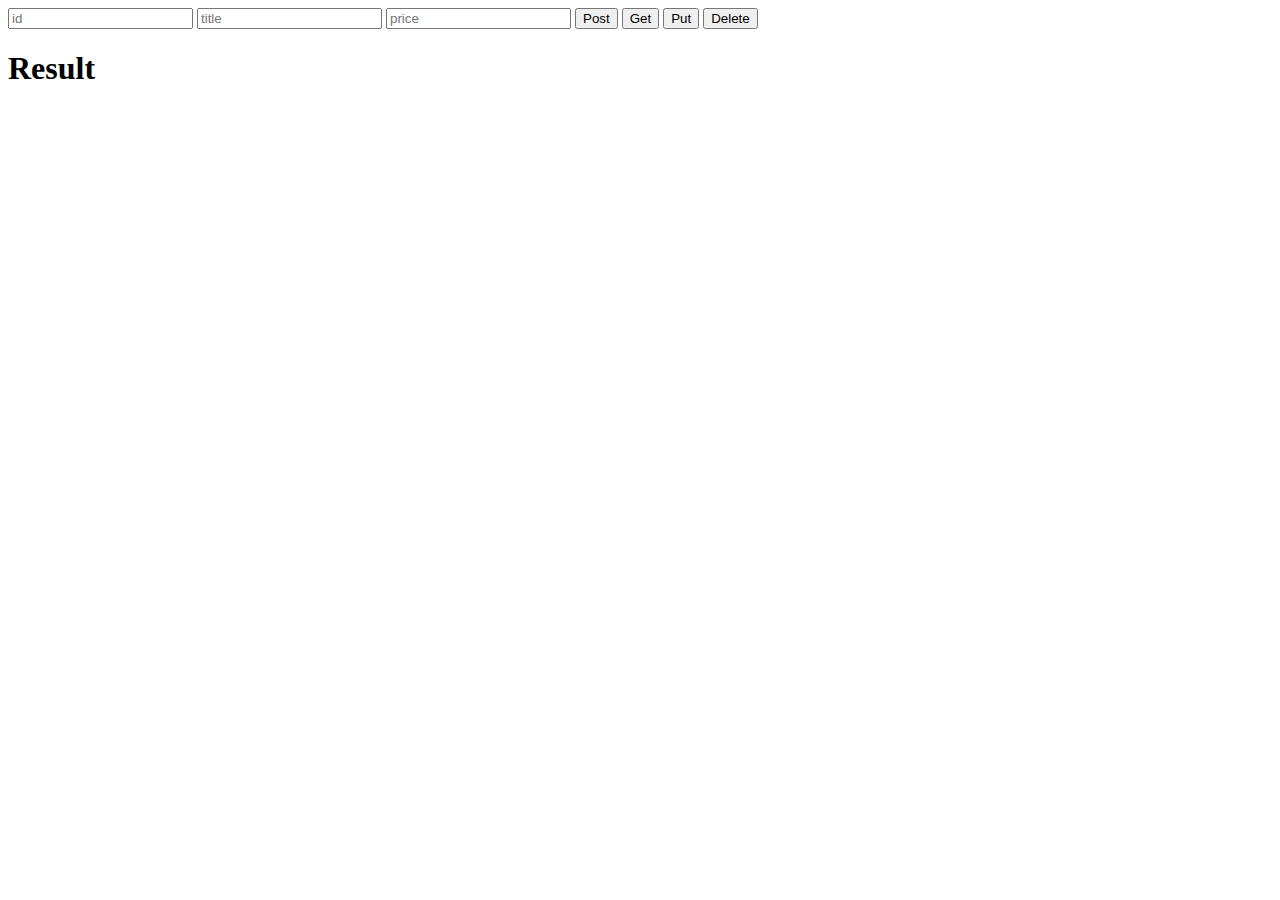
<file: Code/1/index.html>
<!DOCTYPE html>
<html>
  <head>
    <meta charset="utf-8" />
    <meta http-equiv="X-UA-Compatible" content="IE=edge" />
    <title></title>
    <meta name="viewport" content="width=device-width, initial-scale=1" />
  </head>
  <body>
    <div>
      <input class="id" placeholder="id" />
      <input class="title" placeholder="title" />
      <input class="price" placeholder="price" />
      <button class="post">Post</button>
      <button class="get">Get</button>
      <button class="put">Put</button>
      <button class="delete">Delete</button>
    </div>
    <h1>Result</h1>
    <div id="result"></div>
    <script src="./index.js" type="module"></script>
  </body>
</html>
</file>
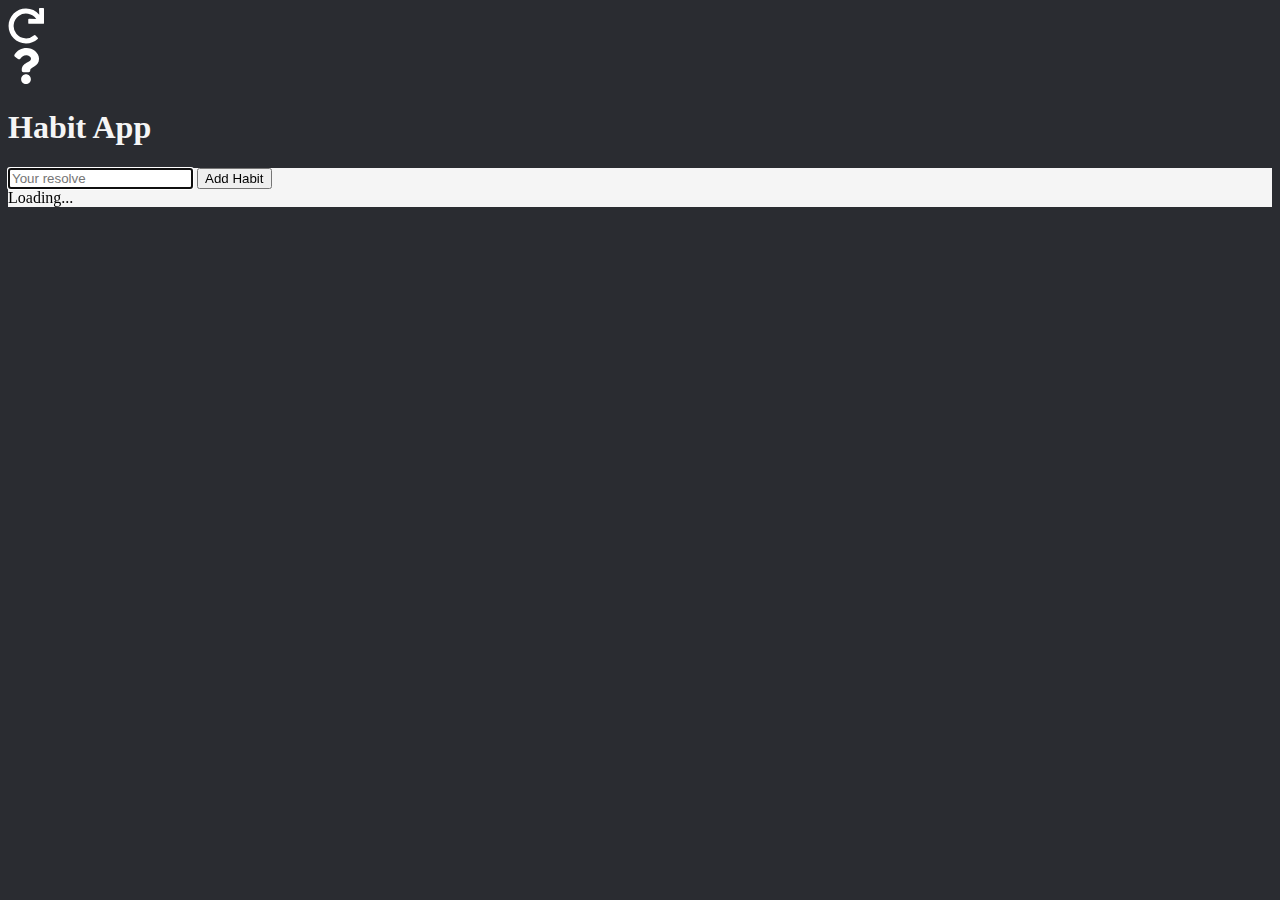
<file: Debug/habit-app-pure-js/index.html>
<!DOCTYPE html>
<html>
  <head>
    <meta charset="utf-8" />
    <meta http-equiv="X-UA-Compatible" content="IE=edge" />
    <title>Habit App</title>
    <meta name="viewport" content="width=device-width, initial-scale=1" />
    <link
      href="https://cdn.jsdelivr.net/npm/bootstrap@5.1.3/dist/css/bootstrap.min.css"
      rel="stylesheet"
      integrity="sha384-1BmE4kWBq78iYhFldvKuhfTAU6auU8tT94WrHftjDbrCEXSU1oBoqyl2QvZ6jIW3"
      crossorigin="anonymous"
    />
    <link rel="stylesheet" href="main.css" />
  </head>
  <body>
    <div class="reset position-absolute top-0 start-0 mt-3 ms-md-5 ms-3">
      <img src="./img/redo-solid.svg" alt="" />
    </div>

    <div class="question position-absolute top-0 end-0 mt-3 me-md-5 me-3">
      <a href="question.html"><img src="./img/question-solid.svg" alt="" /></a>
    </div>

    <h1 class="text-center py-3">Habit App</h1>

    <div class="d-flex justify-content-center mt-3">
      <div class="border border-info px-3 py-4 rounded-3">
        <div class="d-flex justify-content-center">
          <input
            id="input"
            class="ms-2 px-1"
            type="text"
            placeholder="Your resolve"
          />
          <button class="btn btn-primary mx-2">Add Habit</button>
        </div>

        <div class="spinner d-flex justify-content-center mt-5 d-none">
          <div class="spinner-border" role="status">
            <span class="visually-hidden">Loading...</span>
          </div>
        </div>

        <div id="habits"></div>
      </div>
    </div>

    <script src="main.js" type="module"></script>
  </body>
</html>
</file>
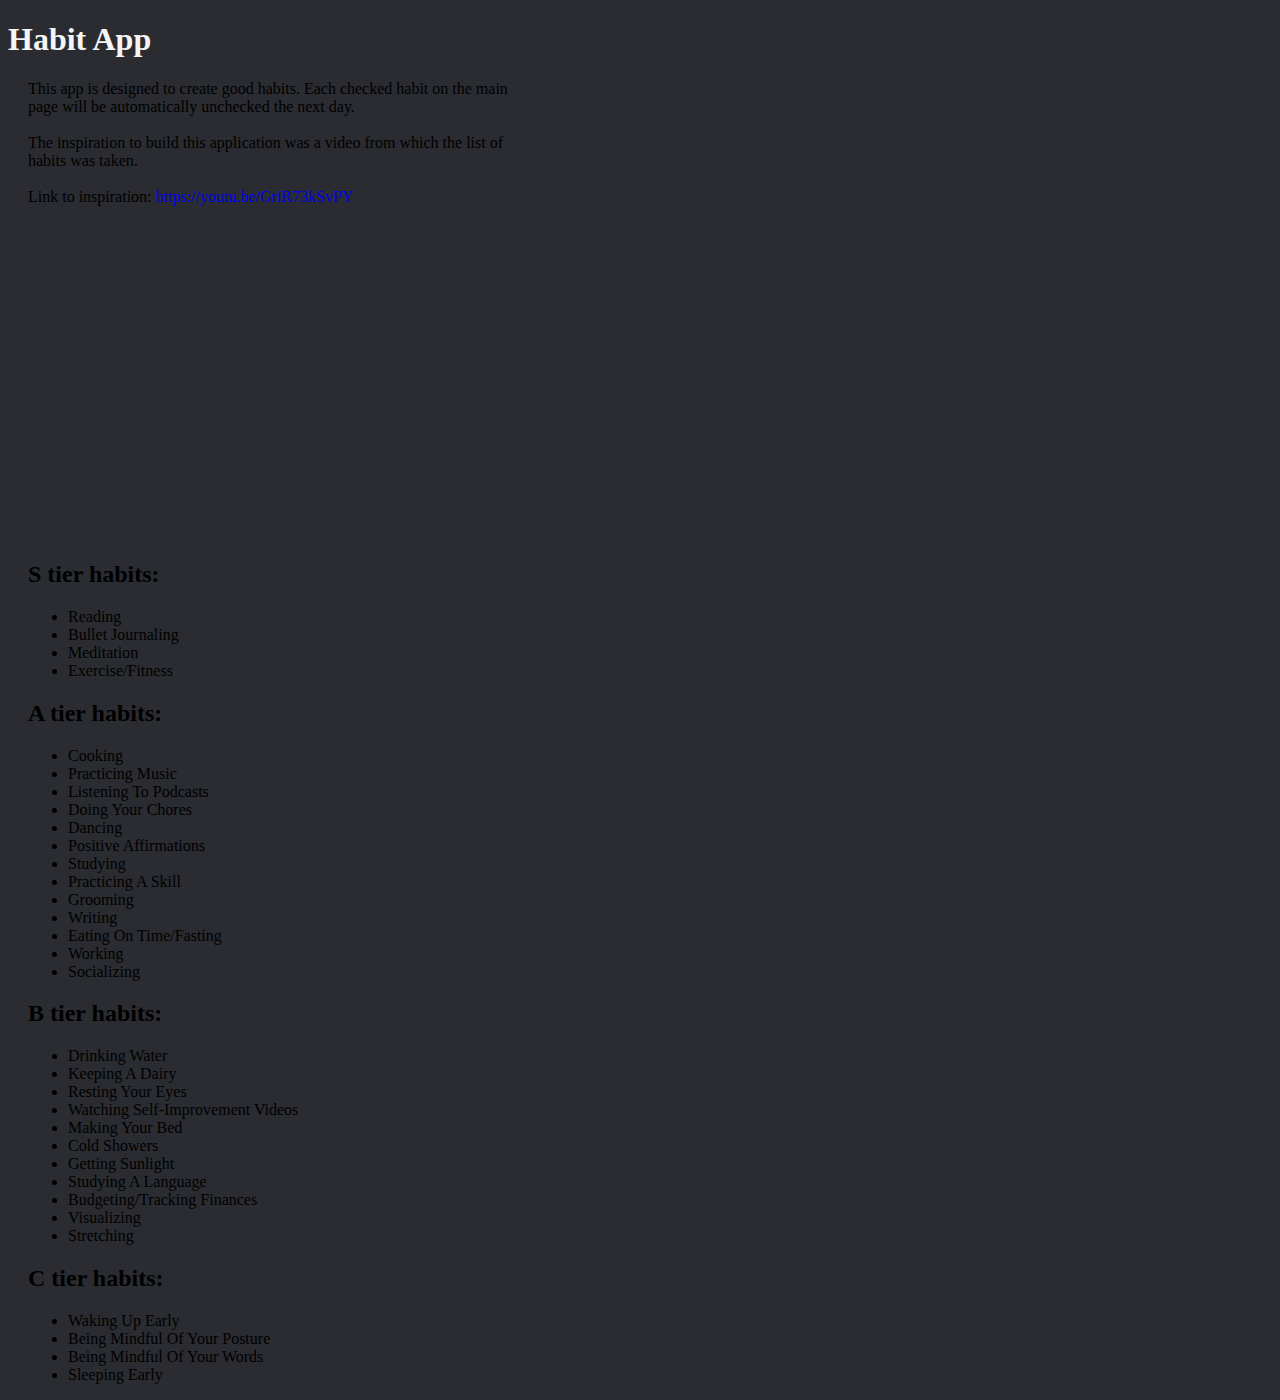
<file: Debug/habit-app-pure-js/question.html>
<!DOCTYPE html>
<html>
  <head>
    <meta charset="utf-8" />
    <meta http-equiv="X-UA-Compatible" content="IE=edge" />
    <title>Habit App</title>
    <meta name="viewport" content="width=device-width, initial-scale=1" />
    <link
      href="https://cdn.jsdelivr.net/npm/bootstrap@5.1.3/dist/css/bootstrap.min.css"
      rel="stylesheet"
      integrity="sha384-1BmE4kWBq78iYhFldvKuhfTAU6auU8tT94WrHftjDbrCEXSU1oBoqyl2QvZ6jIW3"
      crossorigin="anonymous"
    />
    <link rel="stylesheet" href="main.css" />
  </head>
  <body>
    <a href="index.html"><h1 class="text-center py-3">Habit App</h1></a>

    <div class="container d-flex align-items-center flex-column mt-3 text-light text-start">
      <p>
        This app is designed to create good habits. Each checked habit on the main page will be
        automatically unchecked the next day.
        <br />
        <br />
        The inspiration to build this application was a video from which the list of habits was
        taken.
        <br />
        <br />
        Link to inspiration:
        <a href="https://youtu.be/GriR73kSvPY">https://youtu.be/GriR73kSvPY</a>
      </p>

      <p>
        <iframe
          width="480"
          height="315"
          src="https://www.youtube.com/embed/GriR73kSvPY"
          title="YouTube video player"
          frameborder="0"
          allow="accelerometer; autoplay; clipboard-write; encrypted-media; gyroscope; picture-in-picture"
          allowfullscreen
        ></iframe>
      </p>

      <div class="tier">
        <h2>S tier habits:</h2>
        <ul>
          <li>Reading</li>
          <li>Bullet Journaling</li>
          <li>Meditation</li>
          <li>Exercise/Fitness</li>
        </ul>
      </div>

      <div class="tier">
        <h2>A tier habits:</h2>
        <ul>
          <li>Cooking</li>
          <li>Practicing Music</li>
          <li>Listening To Podcasts</li>
          <li>Doing Your Chores</li>
          <li>Dancing</li>
          <li>Positive Affirmations</li>
          <li>Studying</li>
          <li>Practicing A Skill</li>
          <li>Grooming</li>
          <li>Writing</li>
          <li>Eating On Time/Fasting</li>
          <li>Working</li>
          <li>Socializing</li>
        </ul>
      </div>

      <div class="tier">
        <h2>B tier habits:</h2>
        <ul>
          <li>Drinking Water</li>
          <li>Keeping A Dairy</li>
          <li>Resting Your Eyes</li>
          <li>Watching Self-Improvement Videos</li>
          <li>Making Your Bed</li>
          <li>Cold Showers</li>
          <li>Getting Sunlight</li>
          <li>Studying A Language</li>
          <li>Budgeting/Tracking Finances</li>
          <li>Visualizing</li>
          <li>Stretching</li>
        </ul>
      </div>

      <div class="tier">
        <h2>C tier habits:</h2>
        <ul>
          <li>Waking Up Early</li>
          <li>Being Mindful Of Your Posture</li>
          <li>Being Mindful Of Your Words</li>
          <li>Sleeping Early</li>
        </ul>
      </div>
    </div>
  </body>
</html>
</file>
<file: Debug/habit-app-pure-js/main.css>
body {
  background-color: #2a2c31;
}
a {
  text-decoration: none;
}
img {
  width: 36px;
  height: 36px;
  filter: invert(99%) sepia(62%) saturate(2%) hue-rotate(257deg) brightness(122%)
    contrast(100%);
}
h1 {
  color: whitesmoke;
}
.reset {
  cursor: pointer;
}
.border {
  background-color: whitesmoke !important;
}
.border-info {
  border-color: #41afc5 !important;
}

p {
  max-width: 480px;
  padding-left: 20px;
  padding-right: 20px;
}

.tier {
  width: 480px;
  padding-left: 20px;
  padding-right: 20px;
}

@media (max-width: 768px) {
  .tier {
    width: 100%;
  }

  iframe {
    width: 100%;
    height: auto;
  }
}
</file>
